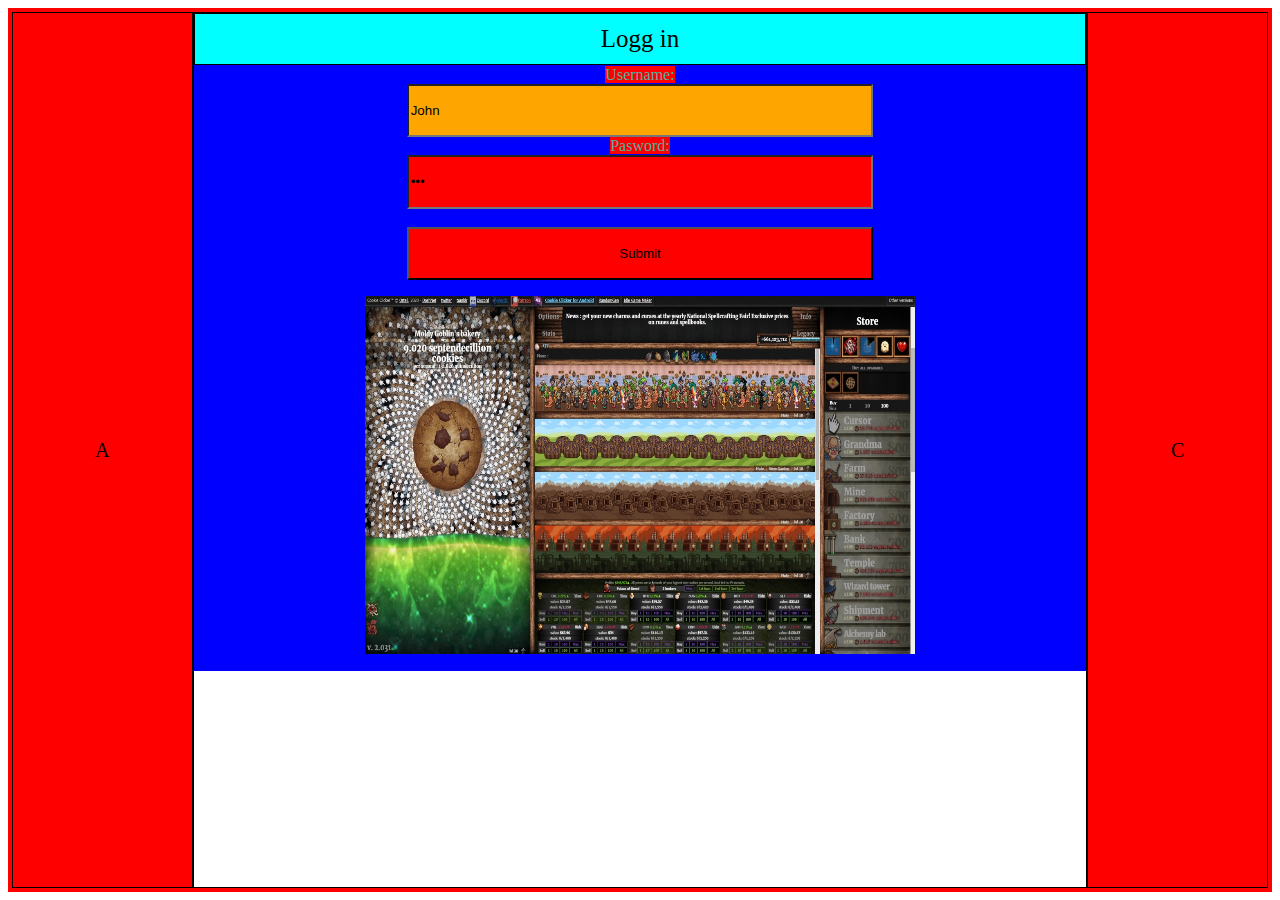
<file: Dropbox/index.html>
<D!OCTYPE html> <!-- Forteller at dette er html5 Dokument -->
<html lang="nb"> <!-- html dokument start-->
<head>
    <title>oppgave forms</title>
    <meta charset="utf-8">
    <link rel="stylesheet" type="text/css" href="css/style.css">
</head>
<body>
        
<div id="containere">

    <div id="left_banner" class="flex_item">
        A
    </div>

    <div class="flex_item">

        <div id="header" class="flex_item2">
            Logg in
        </div>

        <div id="content" class="flex_item2">
            <div id="container">
                <form action="/action_page.php">
                    <label for="fname">Username:</label><br>
                    <input type="text" id="uname" name="uname" value="John"><br>
                    <label for="lname">Pasword:</label><br>
                    <input type="password" id="pword" name="pword" value="Doe"><br><br>
                    <input type="submit" value="Submit">
                  </form> 

                  <p><img src="images/Cookie clicker copy.webp" alt="Nah wrong bud" width="550" height="358"></p>
            </div>
        </div>

    </div>
        
    <div id="right_banner" class="flex_item">
        C
    </div>


</div>
</body>
</file>
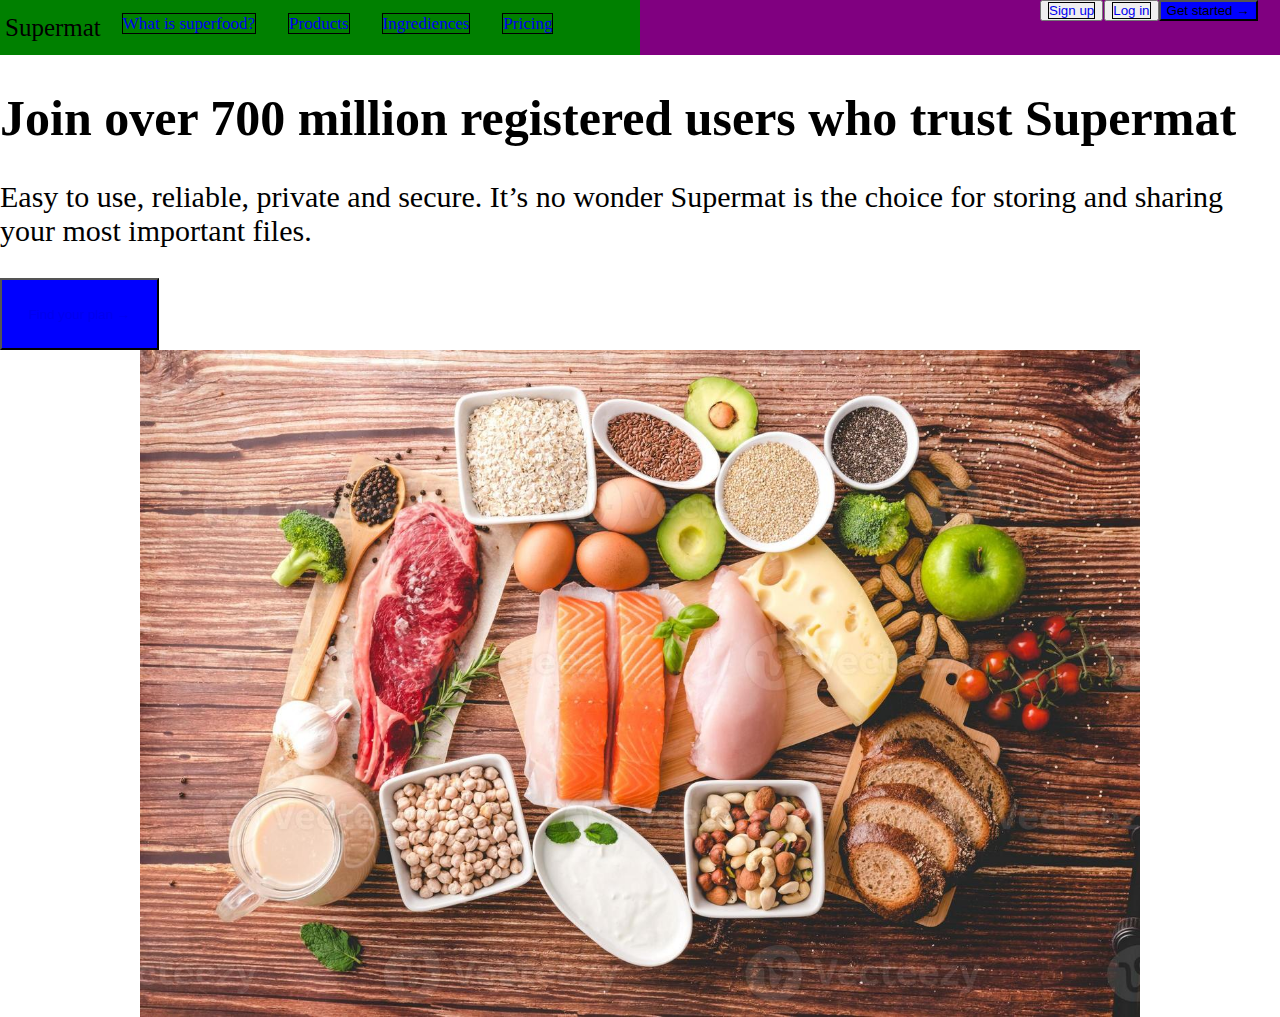
<file: Tverfaglig oppgave/index.html>
<!DOCTYPE html>
<html lang="en">
<head>
    <meta charset="UTF-8">
    <meta http-equiv="X-UA-Compatible" content="IE=edge">
    <link rel="stylesheet" type="text/css" href="css/style.css">
    <meta name="viewport" content="width=device-width, initial-scale=1.0">
    <title>Supermat</title>
</head>
<body>
   <!-- <img src="images/Supermat.jpeg" width="1470" height="980">-->
     <!-- med CSS FlexBox kan vi få header elementet til å gå sidelengs -->
     <div id="container">
     <div id="topMenu">
        
            <!-- her er navigasjonsmeny #1 til venstre -->
            <div id="topMenuNavLeft">
                <div id="DropboxLogo"> Supermat</div>
                <div class="buttons"><a href="whatissuperfood.html"> What is superfood?</a></div>
                <div class="buttons"><a href="#">Products</a> </div>
                <div class="buttons"><a href="ingreedienses.html">Ingrediences</a> </div>
                <div class="buttons"><a href="pricing.html"> Pricing</a></div>
            </div>
        <div id="topMenuNavRight">
            <!-- her kommer navigasjonsmeny #2 til høyre -->
                <div id="Signup"><button><a href="signup.html"> Sign up</a></button></div>
                <div id="Loggin"><button><a href="loggin.html"> Log in</a></button></div>
                <div id="Getstarted"><button> Get started →</button></div>
        </div>
    
        <!-- to do: knapp helt til høyre -->
    </div>


<div id="content">
    <h1>Join over 700 million registered users who trust Supermat</h1>
    
    <p>Easy to use, reliable, private and secure. It’s no wonder Supermat is the choice for storing and sharing your most important files.</p>
    <div id="Lowerbutton">
        <div>
            <div id="Rick"><a href="https://www.youtube.com/watch?v=xvFZjo5PgG0" target="_blank"><button>Find your plan →</a></button></div>
        </div>
    </div>
    <img src="images/Supermat.jpeg" width="1000">
</div>
    

</div>
</body>
</html>
</file>
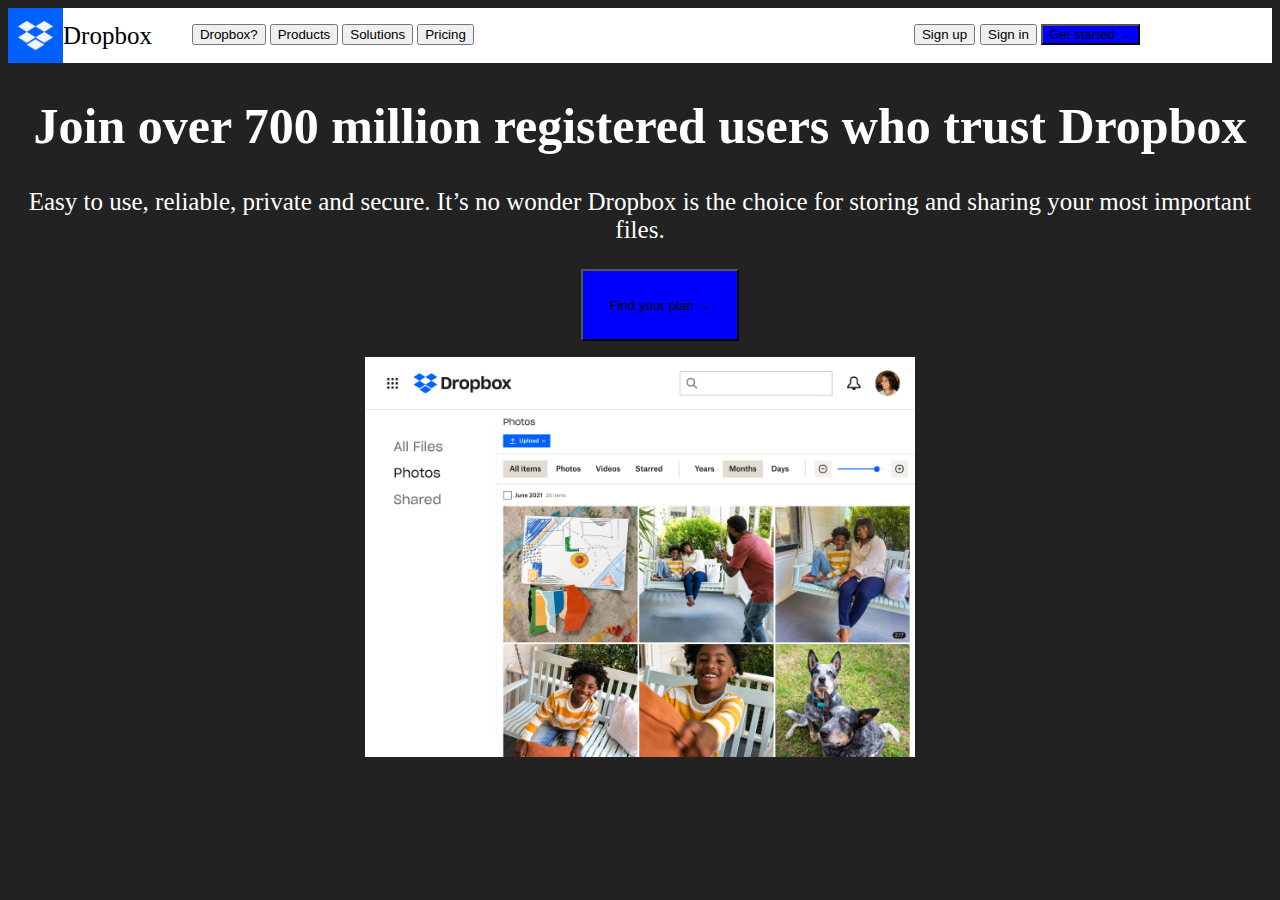
<file: Dropbox/keisrwesdfk.html>
<!DOCTYPE html>
<html>
<head>
    <title>Eksempel på Derpbox</title>
    <meta charset="utf-8">
    <link rel="stylesheet" type="text/css" href="css/main.css">
</head>
<body>
    
    <!-- med CSS FlexBox kan vi få header elementet til å gå sidelengs -->
    <header id="topMenu">
        <span id="DropboxIcon">
           
            <img src="images/dropbox.png" alt="Nah wrong bud" width="55" height="55">
            <!-- dette er dropbox iconet -->
        </span>
        <span id="DropboxLogo"> Dropbox
            <!-- her er logo-teksten "Dropbox" -->
        </span>
        <nav id="topMenuNavLeft">
            <!-- her er navigasjonsmeny #1 til venstre -->
            <ul>
                <li><button> Dropbox?</button></li>
                <li><button>Products</button> </li>
                <li><button> Solutions</button></li>
                <li><button> Pricing</button></li>

            </ul>
        </nav>
        <nav id="topMenuNavRight">
            <!-- her kommer navigasjonsmeny #2 til høyre -->
            <ul>
                <li id="Signup"><button> Sign up</button></li>
                <li id="Signin"><button> Sign in</button></li>
                <li id="Getstarted"><button> Get started →</button></li>
            </ul>
        </nav>
    
        <!-- to do: knapp helt til høyre -->
    </header>


<article>
    <h1>Join over 700 million registered users who trust Dropbox</h1>
    
    <p>Easy to use, reliable, private and secure. It’s no wonder Dropbox is the choice for storing and sharing your most important files.</p>
    <nav id="Lowerbutton">
        <ul>
            <li><button>Find your plan →</button></li>
        </ul>
    </nav>
</article>
    <img src="images/Oppgave til dropbox.jpeg" alt="Bilde av ting" height="400px" width="550px">
   
</body>
</html>
</file>
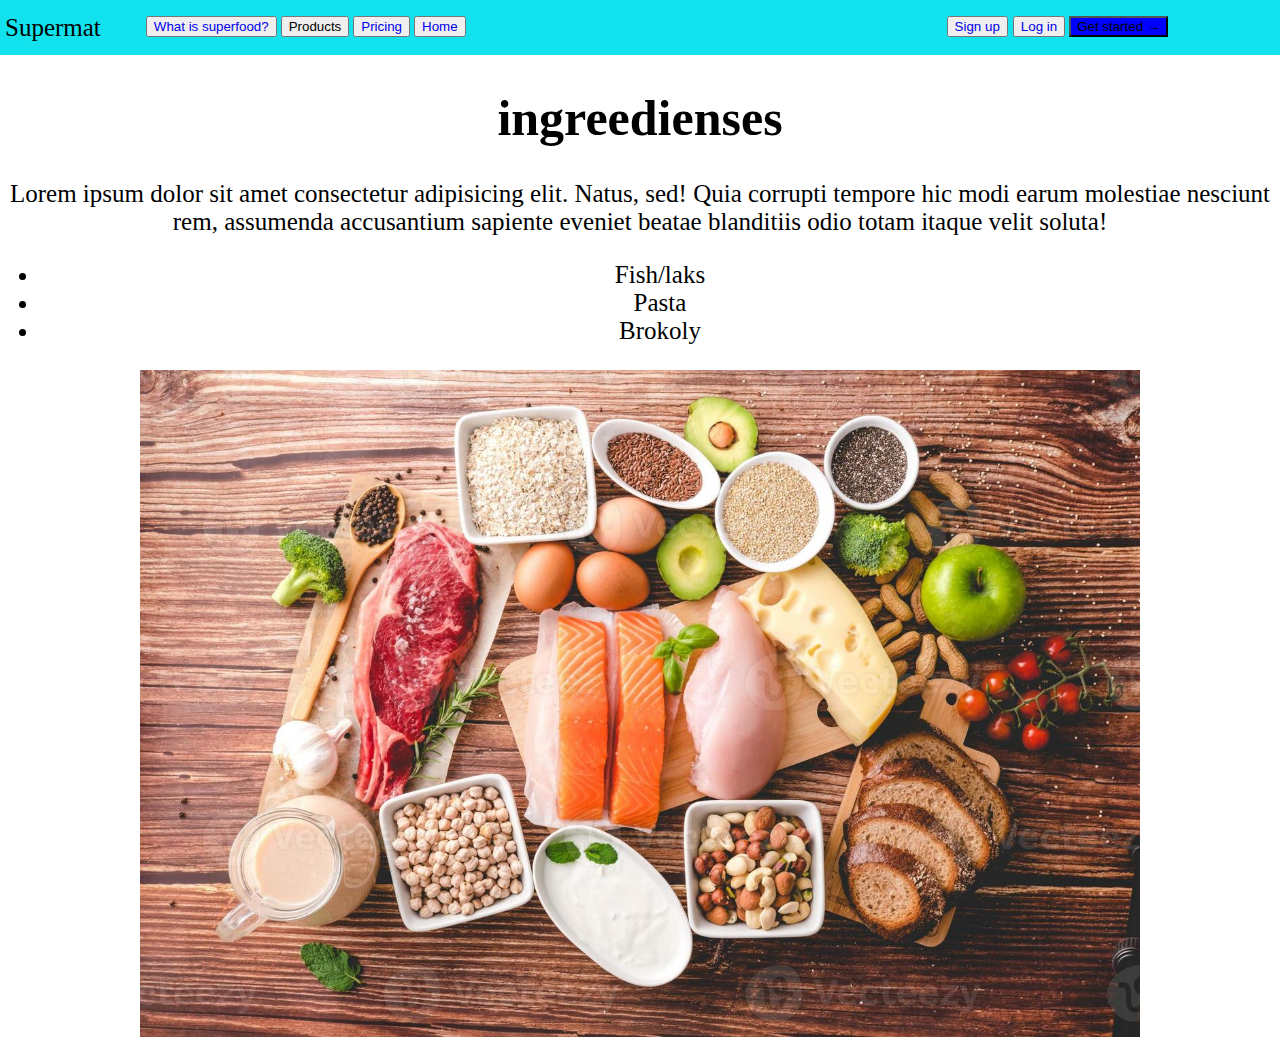
<file: Tverfaglig oppgave/ingreedienses.html>
<!DOCTYPE html>
<html lang="en">
<head>
    <link rel="stylesheet" href="css/ingreedienses.css">
    <meta charset="UTF-8">
    <meta http-equiv="X-UA-Compatible" content="IE=edge">
    <meta name="viewport" content="width=device-width, initial-scale=1.0">
    <title>Document</title>
</head>
<body>
      <!-- <img src="images/Supermat.jpeg" width="1470" height="980">-->
     <!-- med CSS FlexBox kan vi få header elementet til å gå sidelengs -->
     <header id="topMenu">
        <span id="DropboxIcon">
           
            
            <!-- dette er dropbox iconet -->
        </span>
        <span id="DropboxLogo"> Supermat
            <!-- her er logo-teksten "Dropbox" -->
        </span>
        <nav id="topMenuNavLeft">
            <!-- her er navigasjonsmeny #1 til venstre -->
            <ul>
                <li><button><a href="whatissuperfood.html"> What is superfood?</a></button></li>
                <li><button>Products</button> </li>
                 <li><button><a href="pricing.html"> Pricing</a></button></li>
                <li id="ingredienses"> <button><a href="index.html">Home</a> </button></li>
               

            </ul>
        </nav>
        <nav id="topMenuNavRight">
            <!-- her kommer navigasjonsmeny #2 til høyre -->
            <ul>
                <li id="Signup"><button><a href="signup.html"> Sign up</a></button></li>
                <li id="Signin"><button><a href="loggin.html"> Log in</a></button></li>
                <li id="Getstarted"><button> Get started →</button></li>
            </ul>
        </nav>
    
        <!-- to do: knapp helt til høyre -->
    </header>


<article>
    <h1>ingreedienses</h1>
    
    <p>Lorem ipsum dolor sit amet consectetur adipisicing elit. Natus, sed! Quia corrupti tempore hic modi earum molestiae nesciunt rem, assumenda accusantium sapiente eveniet beatae blanditiis odio totam itaque velit soluta!</p>
  <ul id="shop">
    <li>Fish/laks</li>
    <li>Pasta</li>
    <li>Brokoly</li>
  </ul>
</article>
<img src="images/Supermat.jpeg" width="1000"> 
</body>
</html>
</file>
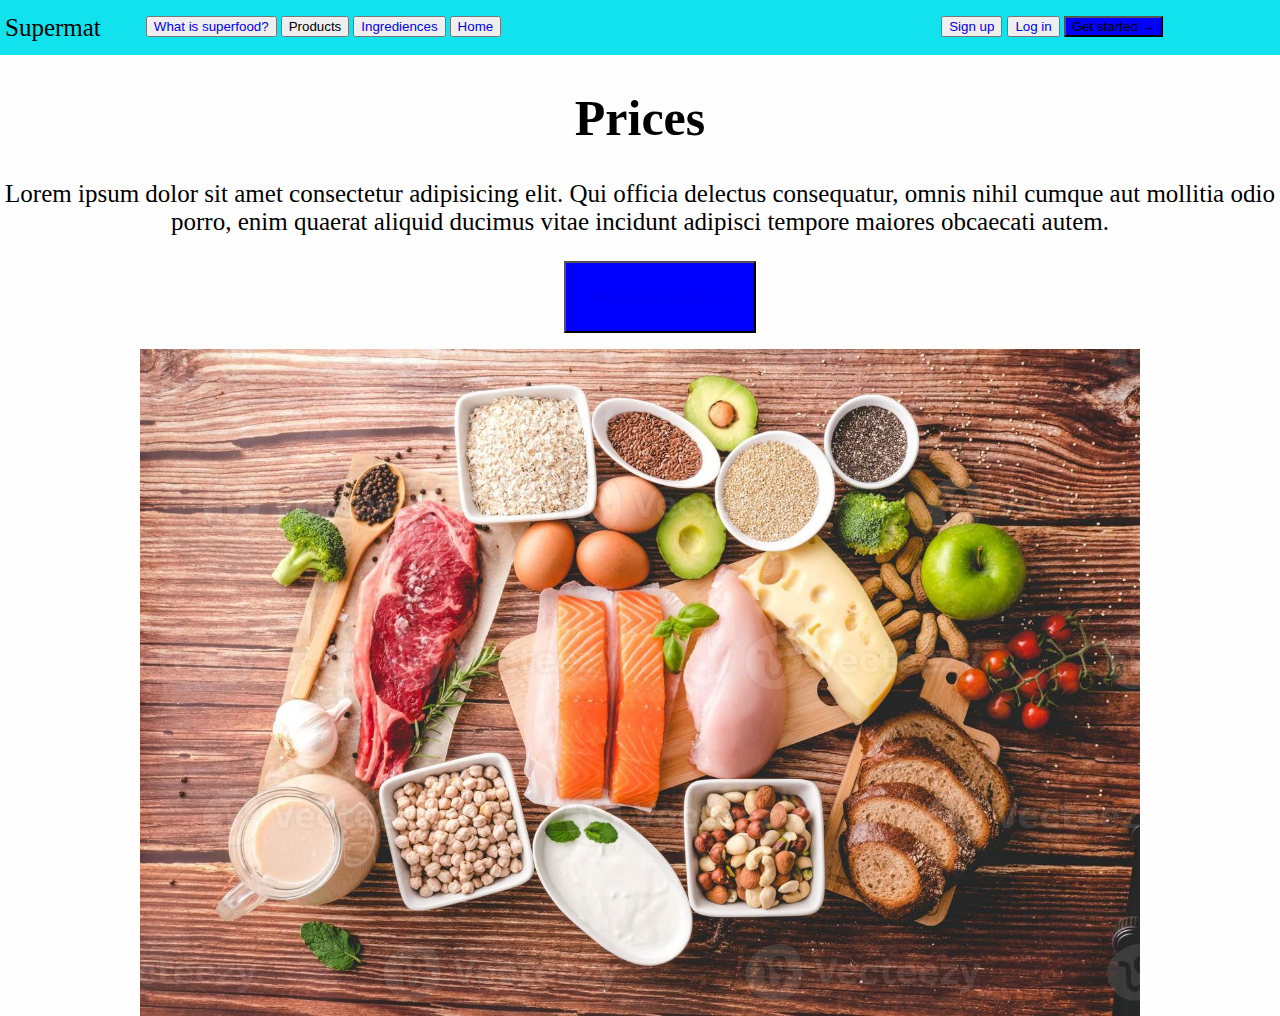
<file: Tverfaglig oppgave/pricing.html>
<!DOCTYPE html>
<html lang="en">
<head>
    <meta charset="UTF-8">
    <meta http-equiv="X-UA-Compatible" content="IE=edge">
    <link rel="stylesheet" type="text/css" href="css/pricing.css">
    <meta name="viewport" content="width=device-width, initial-scale=1.0">
    <title>Document</title>
</head>
<body>
     <!-- <img src="images/Supermat.jpeg" width="1470" height="980">-->
     <!-- med CSS FlexBox kan vi få header elementet til å gå sidelengs -->
     <header id="topMenu">
        <span id="Dropboxicon">
           
            
            <!-- dette er dropbox iconet -->
        </span>
        <span id="DropboxLogo"> Supermat
            <!-- her er logo-teksten "Dropbox" -->
        </span>
        <nav id="topMenuNavLeft">
            <!-- her er navigasjonsmeny #1 til venstre -->
            <ul>
                <li><button><a href="whatissuperfood.html"> What is superfood?</a></button></li>
                <li><button>Products</button> </li>
                <li id="ingredienses"> <button><a href="ingreedienses.html">Ingrediences</a> </button></li>
                <li><button><a href="index.html"> Home</a></button></li

            </ul>
        </nav>
        <nav id="topMenuNavRight">
            <!-- her kommer navigasjonsmeny #2 til høyre -->
            <ul>
                <li id="Signup"><button><a href="signup.html"> Sign up</a></button></li>
                <li id="Loggin"><button><a href="loggin.html"> Log in</a></button></li>
                <li id="Getstarted"><button> Get started →</button></li>
            </ul>
        </nav>
    
        <!-- to do: knapp helt til høyre -->
    </header>


<article>
    <h1>Prices</h1>
    
    <p>Lorem ipsum dolor sit amet consectetur adipisicing elit. Qui officia delectus consequatur, omnis nihil cumque aut mollitia odio porro, enim quaerat aliquid ducimus vitae incidunt adipisci tempore maiores obcaecati autem.</p>
    <nav id="Lowerbutton">
        <ul>
            <li id="Rick"><a href="https://www.youtube.com/watch?v=xvFZjo5PgG0" target="_blank"><button>Find your price plan →</a></button></li>
        </ul>
    </nav>
</article>
<img src="images/Supermat.jpeg" width="1000">
</body> 
</html>
</file>
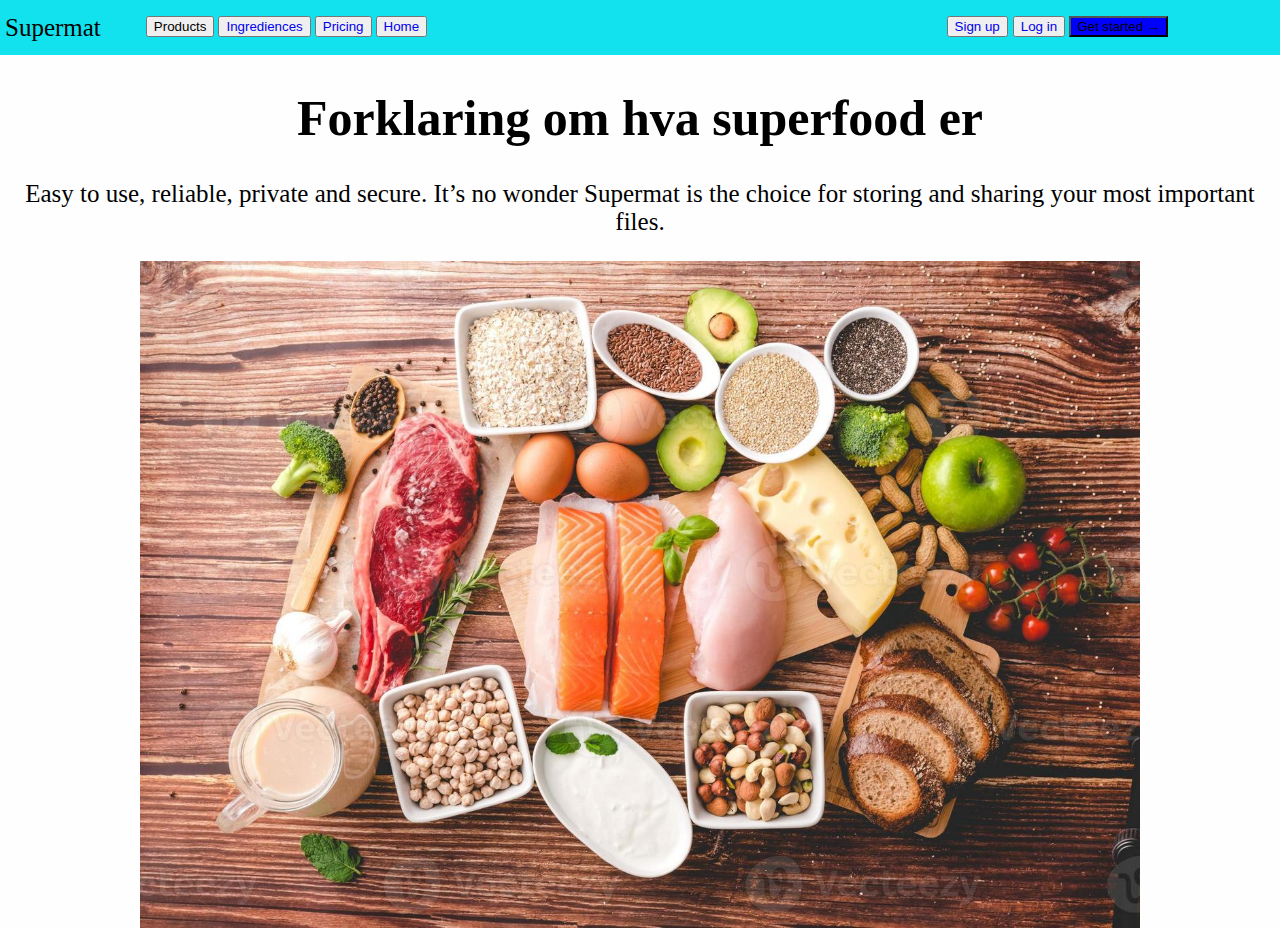
<file: Tverfaglig oppgave/whatissuperfood.html>
<!DOCTYPE html>
<html lang="en">
<head>
    <meta charset="UTF-8">
    <meta http-equiv="X-UA-Compatible" content="IE=edge">
    <link rel="stylesheet" type="text/css" href="css/whatissuperfood.css">
    <meta name="viewport" content="width=device-width, initial-scale=1.0">
    <title>Document</title>
</head>
<body>
    <!-- <img src="images/Supermat.jpeg" width="1470" height="980">-->
     <!-- med CSS FlexBox kan vi få header elementet til å gå sidelengs -->
     <header id="topMenu">
        <span id="DropboxLogo"> Supermat
            <!-- her er logo-teksten "Dropbox" -->
        </span>
        <nav id="topMenuNavLeft">
            <!-- her er navigasjonsmeny #1 til venstre -->
            <ul>
               <!-- <li><button> What is superfood?</button></li>-->
                <li><button>Products</button> </li>
                <li id="ingredienses"> <button><a href="ingreedienses.html">Ingrediences</a> </button></li>
                <li><button><a href="pricing.html"> Pricing</a></button></li>
                <li><button><a href="index.html"> Home</a></button></li>

            </ul>
        </nav>
        <nav id="topMenuNavRight">
            <!-- her kommer navigasjonsmeny #2 til høyre -->
            <ul>
                <li id="Signup"><button><a href="signup.html"> Sign up</a></button></li>
                <li id="Loggin"><button><a href="loggin.html"> Log in</a></button></li>
                <li id="Getstarted"><button> Get started →</button></li>
            </ul>
        </nav>
    
        <!-- to do: knapp helt til høyre -->
    </header>


<article>
    <h1>Forklaring om hva superfood er</h1>
    
    <p>Easy to use, reliable, private and secure. It’s no wonder Supermat is the choice for storing and sharing your most important files.</p>
   <!-- <nav id="Lowerbutton">
        <ul>
            <li><button>Find your plan →</button></li>
        </ul>
    </nav>-->
</article>
<img src="images/Supermat.jpeg" width="1000">
</body>
</body>
</html>
</file>
<file: Dropbox/css/style.css>
label {
    background-color: rgb(255, 0, 0);
    color:rgb(81, 176, 159)
}

body {
    border: 4px solid red;
}

#container {
    border: 1px solid blue;
    text-align: center;
    background-color: blue;
    
}



#containere {
    display: flex;
    height: 100%;
    
}

.flex_item {
    border: 1px solid black;
    width: 100%;
    
    
}




#header{
    display: flex;
    height: 50px;
    border: 1px solid black;
    font-size: 25px;
    justify-content: center;
    align-items: center;
    background-color: aqua;
    
}


#right_banner{
    display: flex;
    width: 20%;
    font-size: 20px;
    justify-content: center;
    align-items: center;  
    background-color: red;
}

#left_banner{
    display: flex;
    width: 20%;
    font-size: 20px;
    justify-content: center;
    align-items: center;
    background-color: red;

}



input {
    height: 4em;
    width: 35em;
    background-color: red;
    
}

input[type=text] {
    background-color: orange;
}
</file>
<file: Tverfaglig oppgave/css/style.css>
body{
    background-color: rgba(255, 255, 255, 0.92);
    margin: 0px;
   /* background-image: url(../images/Supermat.jpeg);*/
    
}

#container {
    display: flex;
    flex-direction: column;
}

 #topMenu{
    display: flex;
    background-color: rgb(17, 226, 237);
    height: 55px;
    justify-content: center;
}

#topMenuNavLeft {
    display: flex;
    background: green;
    width: 50%;
}

#topMenuNavRight {
    display: flex;
    background: purple;
    width: 50%;
}



#topMenu a {
    text-decoration: none;
    border: solid black 1px;
}

#Signup{
    margin-left: 400px;

}
#Getstarted button {
    padding: 0,8em;
    background-color: blue;
}
#Loggin{
    margin-left: 1px;
    
}
p{
    color: rgb(0, 0, 0);
    justify-content: center;
    align-items: center;
font-size: 30px;
}

p1{
    color: white;
}

h1 {
    color: rgb(0, 0, 0);
    font-size: 50px;
}

img{
    display: flex;
    justify-content: center;
    align-items: center;
    margin: auto;
}


#Lowerbutton button {
    background-color: blue;
    padding: 2em;
}

#DropboxLogo{
    display: flex;
align-items: center;
justify-content: center;
font-size: 25px;    
margin: 5px;
}

a {
    text-decoration: none;
    
}


@media only screen and (max-width: 360px) {
    [class*="col-"] {
    width: 100%;
    display: flex;
}

}

#Rick{
    text-decoration-color: black;
}

.buttons{
    /*color: white;
    font-size: 16px;
    height: 100%;
    background: green;*/
    float: left;
    display: block;
    color: #000;
    text-align: center;
    padding: 14px 16px;
    text-decoration: none;
    font-size: 17px;
}
</file>
<file: Dropbox/css/main.css>
body{
    background-color: rgba(16, 15, 15, 0.92);
}
#topMenu{
    display: flex;
    background-color: white;
    height: 55px;
}

#topMenuNavLeft li {
    display: inline;
    
}

#topMenuNavRight li {
display: inline;

}

#Signup{
    margin-left: 400px;

}
#Getstarted button {
    padding: 0,8em;
    background-color: blue;
}
#Signin{
    margin-left: 1px;
    
}
p{
    color: white;
    justify-content: center;
    align-items: center;
font-size: 30px;
}
p1{
    color: white;
}

#topMenuNavLeft li :hover {
    background-color: gray;
}

#topMenuNavRight li :hover {
    background-color: gray;
}

article {
    text-align: center;
}
article p {
    font-size: 25px;
    
}
h1 {
    color: white;
    font-size: 50px;
}
img{
    display: flex;
    justify-content: center;
    align-items: center;
    margin: auto;
}
#Lowerbutton li {
    font-weight: normal;
    color: blue;
    display: inline;
 
}
#Lowerbutton button {
    background-color: blue;
    padding: 2em;
}
#DropboxLogo{
    display: flex;
align-items: center;
justify-content: center;
font-size: 25px;
}
</file>
<file: Tverfaglig oppgave/css/ingreedienses.css>
body{
    background-color: rgba(255, 255, 255, 0.92);
    margin: 0px;
   /* background-image: url(../images/Supermat.jpeg);*/
}
#topMenu{
    display: flex;
    background-color: rgb(17, 226, 237);
    height: 55px;
    text-decoration: none;
}

#topMenuNavLeft li {
    display: inline;
    
    
}

#topMenuNavRight li {
display: inline;

}

#Signup{
    margin-left: 441px;

}
#Getstarted button {
    padding: 0,8em;
    background-color: blue;
}
#Signin{
    margin-left: 1px;
    
}
p{
    color: rgb(0, 0, 0);
    justify-content: center;
    align-items: center;
font-size: 30px;
}
p1{
    color: white;
}

#topMenuNavLeft li :hover {
    background-color: gray;
   
}

#topMenuNavRight li :hover {
    background-color: gray;
}

article {
    text-align: center;
}
article p {
    font-size: 25px;
    
}
h1 {
    color: rgb(0, 0, 0);
    font-size: 50px;
}
img{
    display: flex;
    justify-content: center;
    align-items: center;
    margin: auto;
}
#Lowerbutton li {
    font-weight: normal;
    color: blue;
    display: inline;
 
}
#Lowerbutton button {
    background-color: blue;
    padding: 2em;
}
#DropboxLogo{
    display: flex;
align-items: center;
justify-content: center;
font-size: 25px;
margin: 5px;
}

a {
    text-decoration: none;
    
}
#shop{
    font-size: 25px;
}
</file>
<file: Tverfaglig oppgave/css/pricing.css>
body{
    background-color: rgba(255, 254, 254, 0.92);
    margin: 0px;
   /* background-image: url(../images/Supermat.jpeg);*/
    
}
#topMenu{
    display: flex;
    background-color: rgb(17, 226, 237);
    height: 55px;
    text-decoration: none;
}

#topMenuNavLeft li {
    display: inline;
    
    
    
}

#topMenuNavRight li {
display: inline;

}

#Signup{
    margin-left: 400px;

}
#Getstarted button {
    padding: 0,8em;
    background-color: blue;
}
#Loggin{
    margin-left: 1px;
    
}
p{
    color: rgb(0, 0, 0);
    justify-content: center;
    align-items: center;
font-size: 30px;
}
p1{
    color: white;
}

#topMenuNavLeft li :hover {
    background-color: gray;
   
}

#topMenuNavRight li :hover {
    background-color: gray;
}

article {
    text-align: center;
}
article p {
    font-size: 25px;
    
}
h1 {
    color: rgb(0, 0, 0);
    font-size: 50px;
}
img{
    display: flex;
    justify-content: center;
    align-items: center;
    margin: auto;
}
#Lowerbutton li {
    font-weight: normal;
    color: blue;
    display: inline;
 
}
#Lowerbutton button {
    background-color: blue;
    padding: 2em;
}
#DropboxLogo{
    display: flex;
align-items: center;
justify-content: center;
font-size: 25px;    
margin: 5px;
}

a {
    text-decoration: none;
    
}


@media screen and (max-width:500px) {
    
}
#Rick{
    text-decoration-color: black;
}
</file>
<file: Tverfaglig oppgave/css/whatissuperfood.css>
body{
    background-color: rgba(254, 254, 254, 0.92);
    margin: 0px;
   /* background-image: url(../images/Supermat.jpeg);*/
}
#topMenu{
    display: flex;
    background-color: rgb(17, 226, 237);
    height: 55px;
    text-decoration: none;
}

#topMenuNavLeft li {
    display: inline;
    
    
}

#topMenuNavRight li {
display: inline;

}

#Signup{
    margin-left: 479.5px;

}
#Getstarted button {
    padding: 0,8em;
    background-color: blue;
}
#Loggin{
    margin-left: 1px;
    
}
p{
    color: rgb(0, 0, 0);
    justify-content: center;
    align-items: center;
font-size: 30px;
}
p1{
    color: white;
}

#topMenuNavLeft li :hover {
    background-color: gray;
   
}

#topMenuNavRight li :hover {
    background-color: gray;
}

article {
    text-align: center;
}
article p {
    font-size: 25px;
    
}
h1 {
    color: rgb(0, 0, 0);
    font-size: 50px;
}
img{
    display: flex;
    justify-content: center;
    align-items: center;
    margin: auto;
}
#Lowerbutton li {
    font-weight: normal;
    color: blue;
    display: inline;
 
}
#Lowerbutton button {
    background-color: blue;
    padding: 2em;
}
#DropboxLogo{
    display: flex;
align-items: center;
justify-content: center;
font-size: 25px;
margin: 5px;
}

a {
    text-decoration: none;
    
}

@media screen and (max-width:500px) {
    
}
</file>
